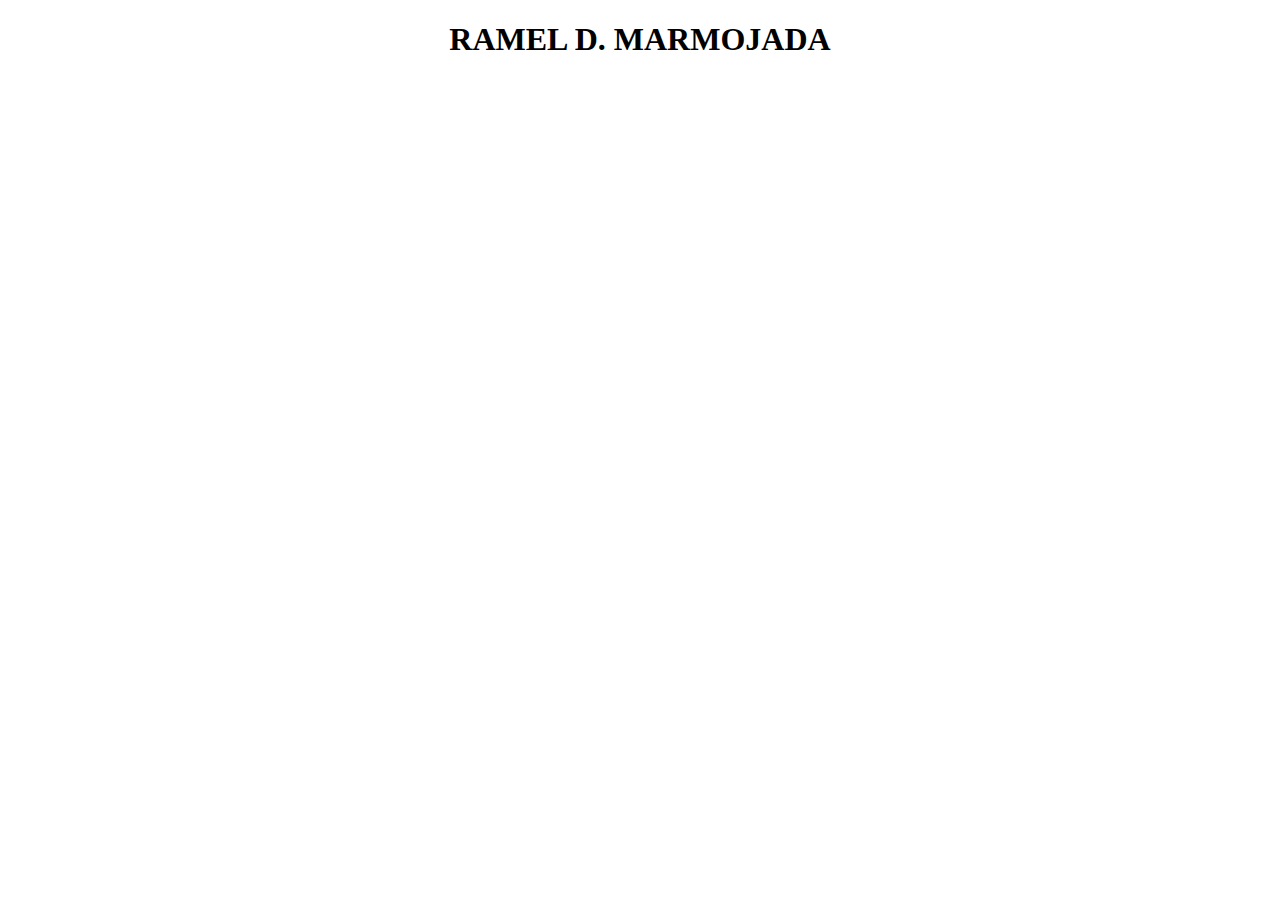
<file: index.html>
<!DOCTYPE html>
<html>
    <head>
        <title>
            INDEX
        </title>
    </head>

    <body>
        <center>
            <h1>RAMEL D. MARMOJADA</h1>
        </center>       
    </body>
</html>
</file>
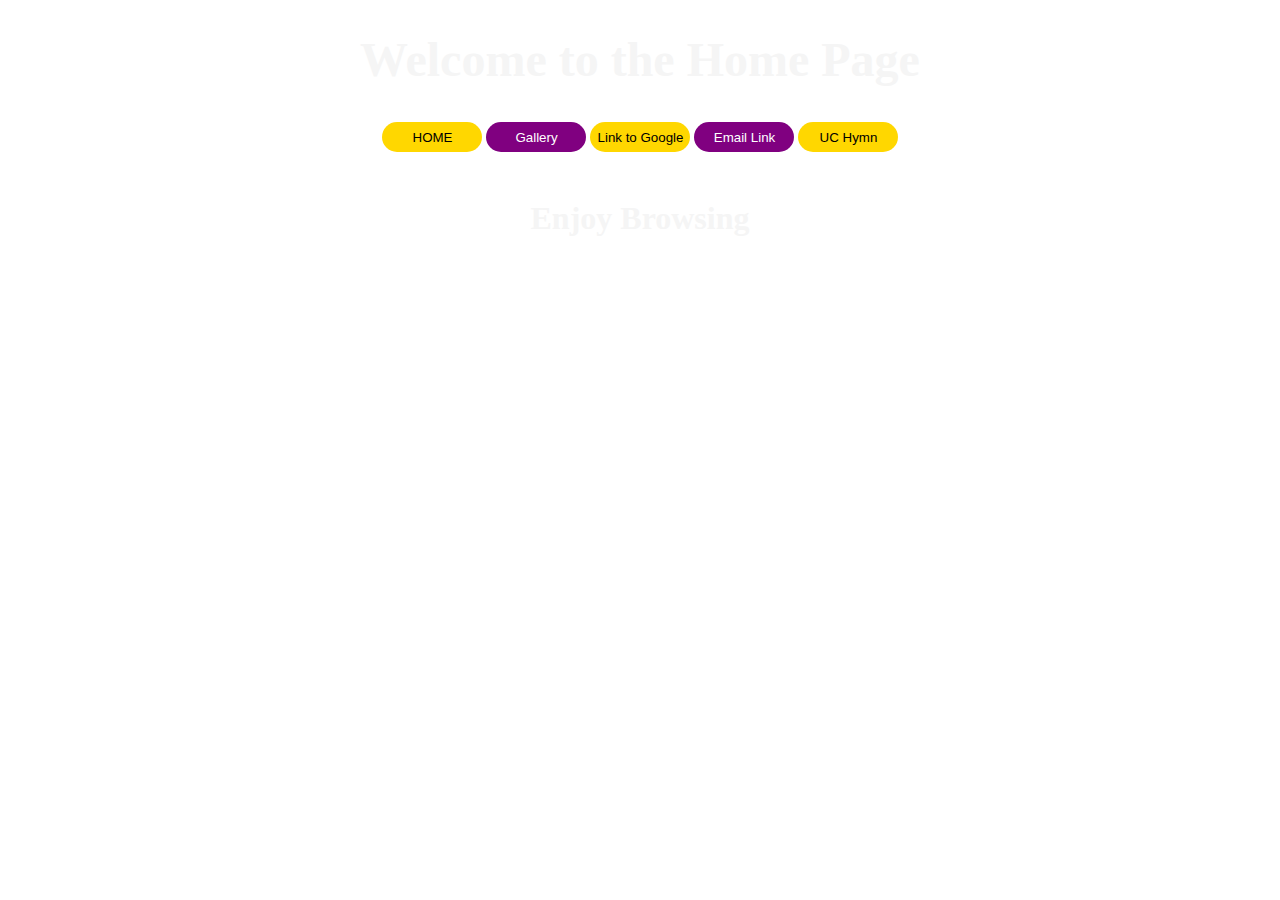
<file: HOME.html>
<!DOCTYPE html>
<html lang="en">
<head>
    <meta charset="UTF-8">
    <meta http-equiv="X-UA-Compatible" content="IE=edge">
    <meta name="viewport" content="width=device-width, initial-scale=1.0">
    <title>HOME</title>
    <link rel="stylesheet" href="HOMEcss.css">

</head>
<body>
    <center>
    <h1>Welcome to the Home Page</h1>
    <table>
        <td><a href="HOME.html">
            <input type="button" name="home" id="home" value="HOME">
        </a></td>

        <td><a href="GalleryPage.html" target="_blank">
            <input type="button" onclick="alert('This will take you to the Gallery Page.\nWould you like to proceed?')" name="gallery" id="gallery" value="Gallery">
        </a></td>

        <td><a href="https://www.google.com/" target="_blank">
            <input type="button" onclick="alert('This will take you to the Google Search Page.\nWould you like to proceed?')" name="google" id="google" value="Link to Google">
        </a></td>

        <td><a href="mailto:ramelmarmojada@gmail.com">
            <input type="button" onclick="alert('This will take you to compose an Email to the owner of the website.\nWould you like to proceed?')" name="mail" id="mail" value="Email Link">
        </a></td>

        <td><a href="UChymn.html" target="_blank">
            <input type="button" onclick="alert('This will take you to the UC Hymn Lyrics Page.\nWould you like to proceed?')" name="hymn" id="hymn" value="UC Hymn">
        </a></td>

    </table>
    <br>    

    <h2>Enjoy Browsing</h2>

    </center>
</body>
</html>
</file>
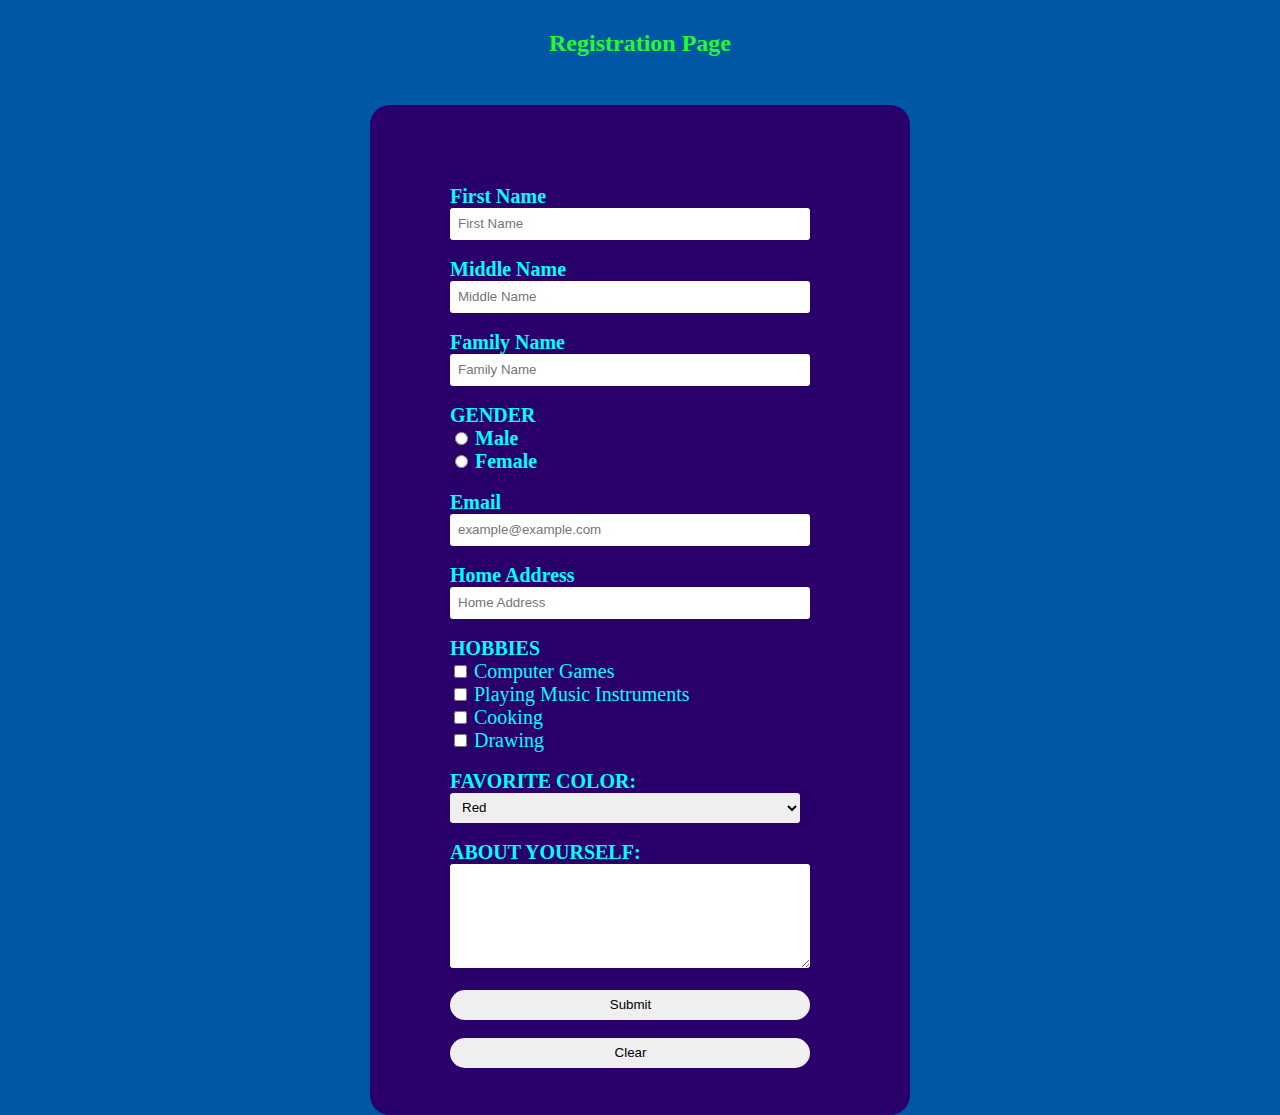
<file: registration.html>
<!DOCTYPE html>
<html>
    <head>
        <meta charset="UTF-8">
        <meta http-equiv="X-UA-Compatible" content="IE=edge">
        <meta name="viewport" content="width=device-width, initial-scale=1.0">
        <title>
            REGISTER
        </title>

            <link rel="stylesheet" href="registrationCss.css">        
    </head>
    
    <body>
        <h2>Registration Page</h2>
        <br>
        <div class="register">
            <form id="register">

                <label for="firstname"><b>First Name
                </b>
                </label>
                <input type="text" name="firstname" id="firstname" placeholder="First Name">
                <br><br>

                <label for="middlename"><b>Middle Name</b></label>
                <input type="text" name="middlename" id="middlename" placeholder="Middle Name">
                <br><br>

                <label for="familyname"><b>Family Name
                </b>
                </label>
                <input type="text" name="familyname" id="familyname" placeholder="Family Name">
                <br><br>

                <label for="gender"><b>GENDER</b></label><br>
                <input type="radio" id="male" name="gender" value="Male">
                <label for="male"><b>Male</b></label><br>
                <input type="radio" id="female" name="gender" value="Female">
                <label for="female"><b>Female</b></label><br><br>

                <label for="email"><b>Email
                </b>
                </label><br>
                <input type="email" name="email" id="email" placeholder="example@example.com">
                <br><br>

                <label for="address"><b>Home Address
                </b>
                </label><br>
                <input type="text" name="address" id="address" placeholder="Home Address">
                <br><br>
                
                <label for="hobbies"><b>HOBBIES</b></label><br>
                <input type="checkbox" name="hobby1" id="hobby1" value="Computer Games">
                <label for="hobby1">Computer Games</label><br>
                <input type="checkbox" name="hobby2" id="hobby2" value="Playing Music Instruments">
                <label for="hobby2">Playing Music Instruments</label><br>
                <input type="checkbox" name="hobby3" id="hobby3" value="Cooking">
                <label for="hobby3">Cooking</label><br>
                <input type="checkbox" name="hobby4" id="hobby4" value="Drawing">
                <label for="hobby4">Drawing</label><br><br>

                <label for="colors"><b>FAVORITE COLOR:</b></label>
                <br>
                <select name="colors" id="colors">
                    <option value="red">Red</option>
                    <option value="blue">Blue</option>
                    <option value="green">Green</option>
                    <option value="yellow">Yellow</option>
                    <option value="orange">Orange</option>
                    <option value="purple">Purple</option>
                    <option value="brown">Brown</option>
                    <option value="black">Black</option>
                </select>
                <br><br>
                
                <label for="yourself"><b>ABOUT YOURSELF:</b></label>
                <br>
                <textarea id="yourself" name="yourself" rows="5" cols="50"></textarea>
                <br><br>
                
                <input type="button" onclick="alert('Thank You for Registering.')" name="submit" id="submit" value="Submit">    
                <br><br>
                <input type="reset" onclick="alert('The Registration Page is now Clear.\nPlease Input the Details For Your Account Again.')" name="clear" id="clear" value="Clear">


            </form>
        </div>
    </body>
</html>
</file>
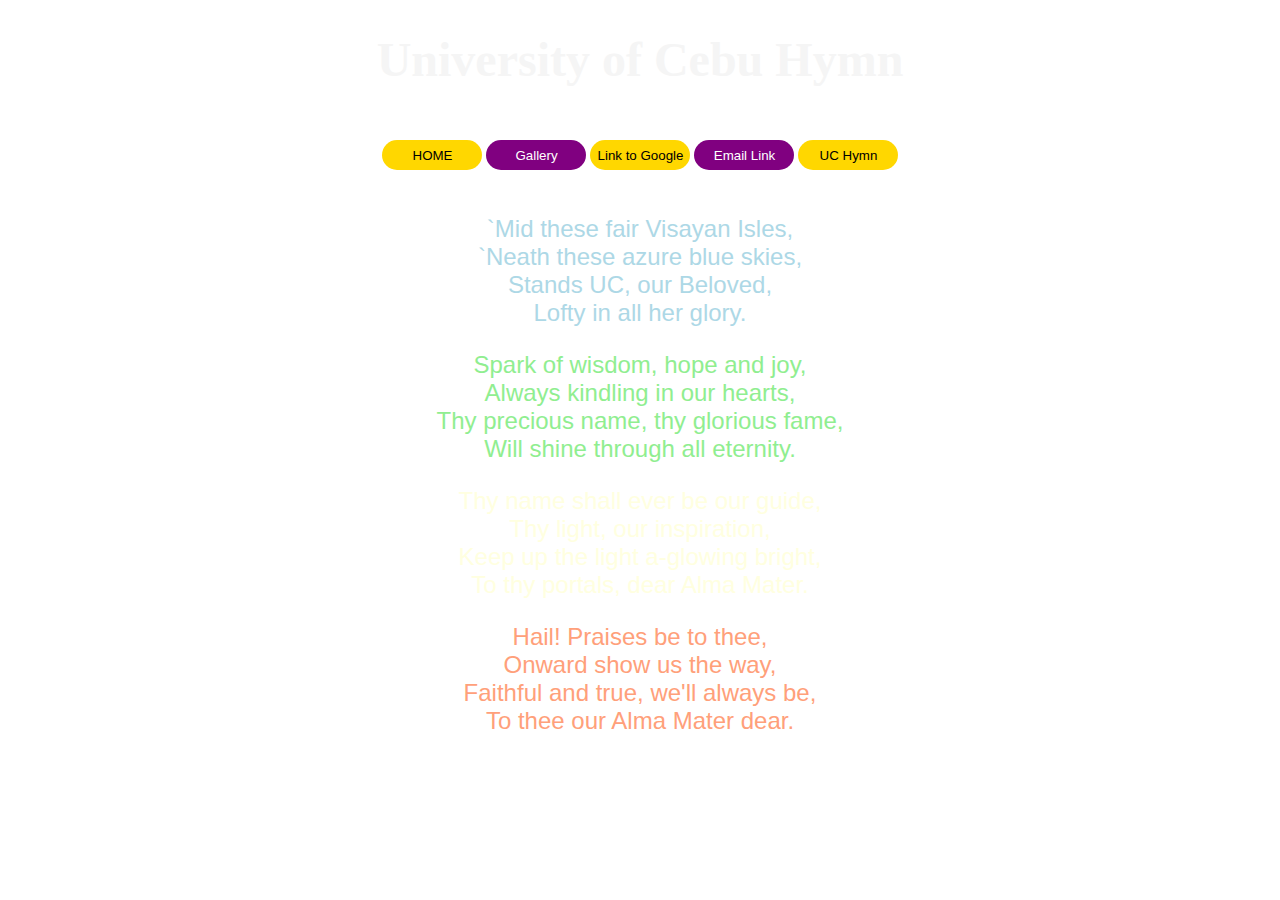
<file: UChymn.html>
<!DOCTYPE html>
<html lang="en">
<head>
    <meta charset="UTF-8">
    <meta http-equiv="X-UA-Compatible" content="IE=edge">
    <meta name="viewport" content="width=device-width, initial-scale=1.0">
    <title>UC HYMN</title>
    <link rel="stylesheet" href="UChymnCss.css">
</head>
<body>
    <center>
       <h1>University of Cebu Hymn</h1>
       <br>
       <table>
                <tr>
                    <td><a href="HOME.html">
                            <input type="button" onclick="alert('This will take you to the Home Page.\nWould you like to proceed?')" name="home" id="home" value="HOME">
                        </a></td>
        
                    <td><a href="GalleryPage.html" target="_blank">
                            <input type="button" onclick="alert('This will take you to the Gallery Page.\nWould you like to proceed?')" name="gallery" id="gallery" value="Gallery">
                        </a></td>
        
                    <td><a href="https://www.google.com/" target="_blank">
                            <input type="button" onclick="alert('This will take you to the Google Search Page.\nWould you like to proceed?')" name="google" id="google" value="Link to Google">
                        </a></td>
        
                    <td><a href="mailto:ramelmarmojada@gmail.com">
                            <input type="button" onclick="alert('This will take you to compose an Email to the owner of the website.\nWould you like to proceed?')" name="mail" id="mail" value="Email Link">
                    </a></td>

                    <td><a href="UChymn.html">
                            <input type="button" onclick="alert('This will take you to the UC Hymn Lyrics Page.\nWould you like to proceed?')" name="hymn" id="hymn" value="UC Hymn">
                    </a></td>

                </tr>
            </table>
            <br>
            <p id="first">
                `Mid these fair Visayan Isles,<br>
                `Neath these azure blue skies,<br>
                Stands UC, our Beloved,<br>
                Lofty in all her glory.<br>
            </p>
            <p id="second">
                Spark of wisdom, hope and joy,<br>
                Always kindling in our hearts,<br>
                Thy precious name, thy glorious fame,<br>
                Will shine through all eternity.<br>
            </p>
            <p id="third">
                Thy name shall ever be our guide,<br>
                Thy light, our inspiration,<br>
                Keep up the light a-glowing bright,<br>
                To thy portals, dear Alma Mater.<br>
            </p>
            <p id="fourth">
                Hail! Praises be to thee,<br>
                Onward show us the way,<br>
                Faithful and true, we'll always be,<br>
                To thee our Alma Mater dear.<br>
            </p>

    </center>
</body>
</html>
</file>
<file: HOMEcss.css>
body {
    background-image: url(https://lh3.googleusercontent.com/proxy/NJROmEESXwEiONT0Sx0WQDx1fhkrsKUcuxHEcbou9eM0PA3NCGpmK-P9JVIke3uJDxA-o3Yu0sKeCXeRT7lruiMM6XSwVy5UQXjczmrFlEr9J1DYDGMjjkiPVUbgO873yH0jbGeGvhl6hc33zjCJYIF1obkz3CADz48jQA);

     background-size: auto; background-attachment: scroll; background-size: cover; padding: 0 10% 0 10%;
}

h1 {
    font-family: 'Times New Roman', Times, serif;
    font-size: 3em;
    color: whitesmoke;
}

h2 {
    font-family: 'Times New Roman', Times, serif;
    font-size: 2em;
    color: whitesmoke;
}

#home {  
    background-color: gold;
    width: 100px;  
    height: 30px;  
    border: none;  
    border-radius: 17px;  
    padding-left: 7px;  
    color: rgb(0, 0, 0);  
}

#gallery {
    background-color: purple;
    width: 100px;  
    height: 30px;  
    border: none;  
    border-radius: 17px;  
    padding-left: 7px;  
    color: rgb(255, 255, 255);
}

#google {  
    background-color: gold;
    width: 100px;  
    height: 30px;  
    border: none;  
    border-radius: 17px;  
    padding-left: 7px;  
    color: rgb(0, 0, 0);  
}

#mail
                {
                    background-color: purple;
                    width: 100px;  
                    height: 30px;  
                    border: none;  
                    border-radius: 17px;  
                    padding-left: 7px;  
                    color: rgb(255, 255, 255);
                }

                #hymn {  
    background-color: gold;
    width: 100px;  
    height: 30px;  
    border: none;  
    border-radius: 17px;  
    padding-left: 7px;  
    color: rgb(0, 0, 0);  
}
</file>
<file: registrationCss.css>
body 
                {
                  margin: 0;
                  padding: 0;
                  background-color: rgb(0, 87, 163);      
                }

            .register
                {
                    width: 380px;
                    height: 850px;
                    overflow: hidden;
                    margin: auto;
                    margin: 20 0 0 450px;
                    padding: 80px;
                    background: rgb(42, 1, 107);
                    border-radius: 20px;
                }
            h2
                {
                    text-align: center;
                    color: rgb(37, 250, 48);
                    padding: 10px;
                }
            label
                {
                    color: rgb(0, 255, 255);
                    font-size: 20px;
                }
            #email
                {
                    width: 350px;  
                    height: 30px;  
                    border: none;  
                    border-radius: 3px;  
                    padding-left: 8px; 
                }
            #address {
                    width: 350px;  
                    height: 30px;  
                    border: none;  
                    border-radius: 3px;  
                    padding-left: 8px;
            }
            #firstname
                {
                    width: 350px;  
                    height: 30px;  
                    border: none;  
                    border-radius: 3px;  
                    padding-left: 8px; 
                }
            #familyname
                {
                    width: 350px;  
                    height: 30px;  
                    border: none;  
                    border-radius: 3px;  
                    padding-left: 8px; 
                }
            #middlename
                {
                    width: 350px;  
                    height: 30px;  
                    border: none;  
                    border-radius: 3px;  
                    padding-left: 8px; 
                }
            #yourself {
                    width: 350px;  
                    height: 100px;  
                    border: none;  
                    border-radius: 3px;  
                    padding-left: 8px;
            }
            #colors {
                    width: 350px;  
                    height: 30px;  
                    border: none;  
                    border-radius: 3px;  
                    padding-left: 8px;
            }
            #submit
                {
                    width: 360px;  
                    height: 30px;  
                    border: none;  
                    border-radius: 17px;  
                    padding-left: 7px;  
                    color: rgb(0, 0, 0);
                }
            #clear
                {
                    width: 360px;  
                    height: 30px;  
                    border: none;  
                    border-radius: 17px;  
                    padding-left: 7px;  
                    color: rgb(0, 0, 0);
                }
</file>
<file: UChymnCss.css>
body {
    background-image: url(https://images-wixmp-ed30a86b8c4ca887773594c2.wixmp.com/f/ff3d67fc-8cdf-42b8-840e-93c37ac2efcc/d487h48-b5df5f7c-77ed-4978-bdd1-e51bb478d779.jpg?token=eyJ0eXAiOiJKV1QiLCJhbGciOiJIUzI1NiJ9.[base64].fj1L6LDvE8Sh75ZRZp9GztxUKW9RKp0rW4JLhUMf5aY);
    background-size: auto; background-attachment: scroll; background-size: cover; padding: 0 10% 0 10%;
}

h1 {
    color: whitesmoke;
    font-family: 'Times New Roman', Times, serif;
    font-size: 3em;
}

p {
    font-family: Arial, Helvetica, sans-serif;
    font-size: 1.5em;
}

#first {
    color: lightblue;
}

#second {
    color: lightgreen;
}

#third {
    color: lightyellow;
}

#fourth {
    color: lightsalmon;
}

#home {  
    background-color: gold;
    width: 100px;  
    height: 30px;  
    border: none;  
    border-radius: 17px;  
    padding-left: 7px;  
    color: rgb(0, 0, 0);  
}

#gallery {
    background-color: purple;
    width: 100px;  
    height: 30px;  
    border: none;  
    border-radius: 17px;  
    padding-left: 7px;  
    color: rgb(255, 255, 255);
}

#google {  
    background-color: gold;
    width: 100px;  
    height: 30px;  
    border: none;  
    border-radius: 17px;  
    padding-left: 7px;  
    color: rgb(0, 0, 0);  
}

#mail
                {
                    background-color: purple;
                    width: 100px;  
                    height: 30px;  
                    border: none;  
                    border-radius: 17px;  
                    padding-left: 7px;  
                    color: rgb(255, 255, 255);
                }

                #hymn {  
    background-color: gold;
    width: 100px;  
    height: 30px;  
    border: none;  
    border-radius: 17px;  
    padding-left: 7px;  
    color: rgb(0, 0, 0);  
}
</file>
